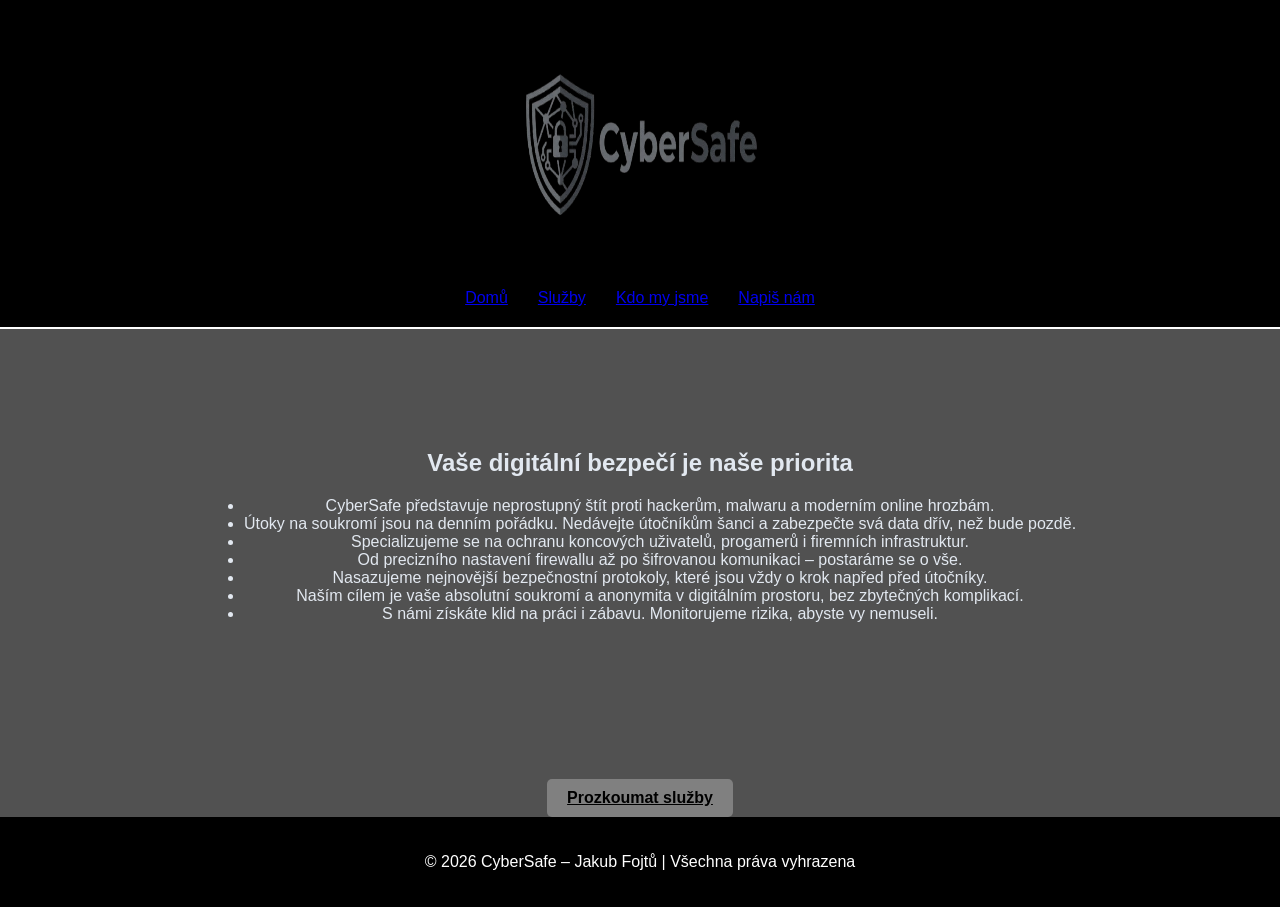
<file: web/index.html>
<!DOCTYPE html>
<html lang="cs">
<head>
    <meta charset="UTF-8">
    <meta name="viewport" content="width=device-width, initial-scale=1.0">
    <title>CyberSafe | Profi Kyberbezpečnost</title>
    <link rel="stylesheet" href="style.css">
</head>
<body>

<header>

    <a href="index.html">
        <img src="logo.png" class="logo" height="250" width="250"/>
    </a>


    <nav>
        <a href="index.html" class="btn">Domů</a>
        <a href="sluzby.html" class="btn">Služby</a>
        <a href="onas.html" class="btn">Kdo my jsme</a>
        <a href="kontakt.html" class="btn">Napiš nám</a>
    </nav>
</header>

<section class="hero">

    <h1 class="h1_svet">Vaše digitální bezpečí je naše priorita</h1>

    <ul class="text_p">
        <li>CyberSafe představuje neprostupný štít proti hackerům, malwaru a moderním online hrozbám.</li>

        <li>Útoky na soukromí jsou na denním pořádku. Nedávejte útočníkům šanci a zabezpečte svá data dřív, než bude pozdě.</li>

        <li>Specializujeme se na ochranu koncových uživatelů, progamerů i firemních infrastruktur.</li>

        <li>Od precizního nastavení firewallu až po šifrovanou komunikaci – postaráme se o vše.</li>

        <li>Nasazujeme nejnovější bezpečnostní protokoly, které jsou vždy o krok napřed před útočníky.</li>

        <li>Naším cílem je vaše absolutní soukromí a anonymita v digitálním prostoru, bez zbytečných komplikací.</li>

        <li>S námi získáte klid na práci i zábavu. Monitorujeme rizika, abyste vy nemuseli.</li>
    </ul>

</section>

<a href="sluzby.html" class="btn_sluzby">Prozkoumat služby</a>

<footer>
    <p>© 2026 CyberSafe – Jakub Fojtů | Všechna práva vyhrazena</p>
</footer>

</body>
</html>
</file>
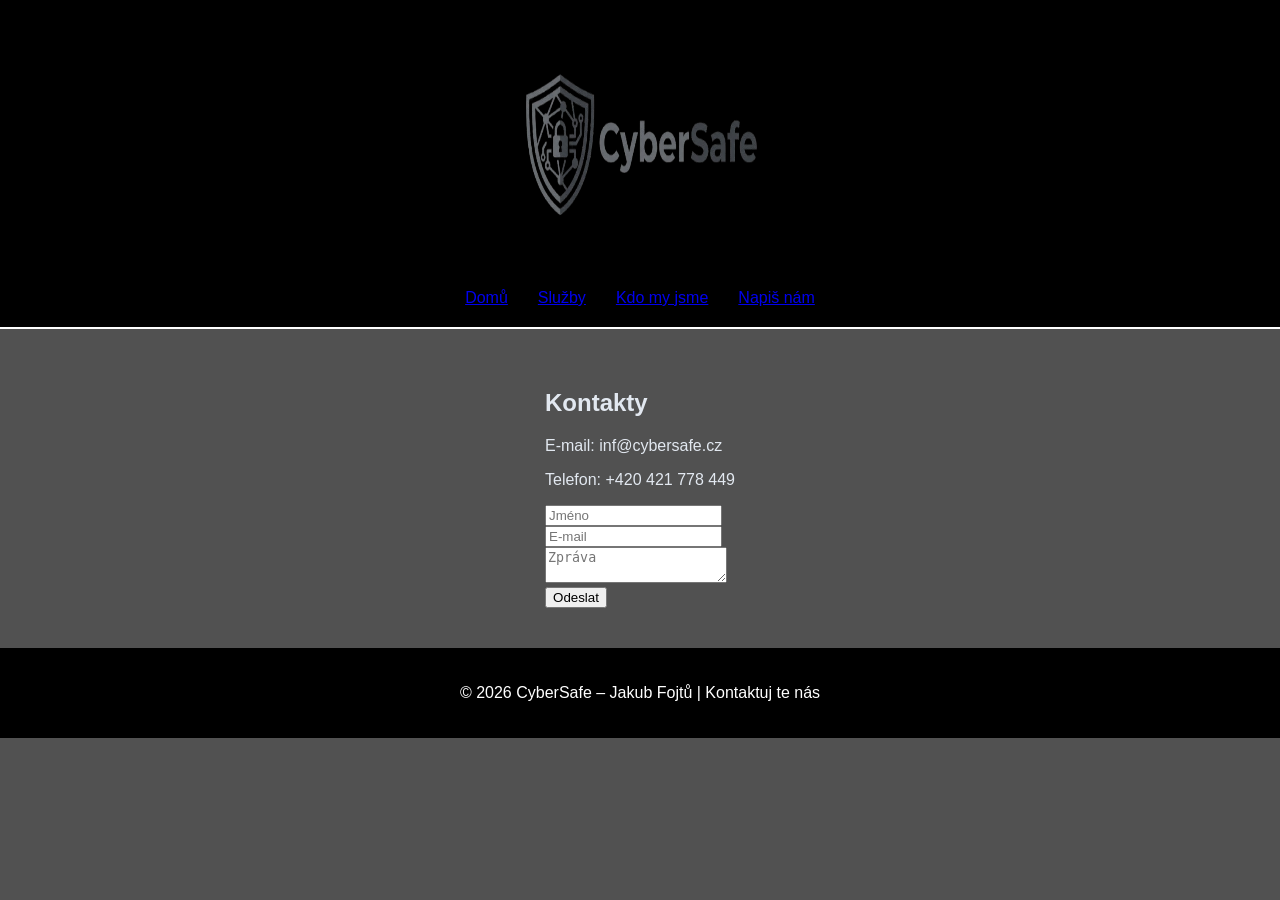
<file: web/kontakt.html>
<!DOCTYPE html>
<html lang="cs">
<head>
    <meta charset="UTF-8">
    <title>Kontakt</title>
    <link rel="stylesheet" href="style.css">
</head>
<body>

<header>

    <a href="index.html">
        <img src="logo.png" class="logo" height="250" width="250"/>
    </a>

    <nav>
        <a href="index.html" class="btn">Domů</a>
        <a href="sluzby.html" class="btn">Služby</a>
        <a href="onas.html" class="btn">Kdo my jsme</a>
        <a href="kontakt.html" class="btn">Napiš nám</a>
    </nav>
</header>

<section>
    <h1 class="h1_kontakty">Kontakty</h1>
    <p>E-mail: inf@cybersafe.cz</p>
    <p>Telefon: +420 421 778 449</p>

    <form>
        <input type="text" placeholder="Jméno"><br>
        <input type="email" placeholder="E-mail"><br>
        <textarea placeholder="Zpráva"></textarea><br>
        <button class="btn_odeslat">Odeslat</button>
    </form>

</section>

<footer class="paticka_kontakty">
    <p>© 2026 CyberSafe – Jakub Fojtů | Kontaktuj te nás</p>
</footer>

</body>
</html>
</file>
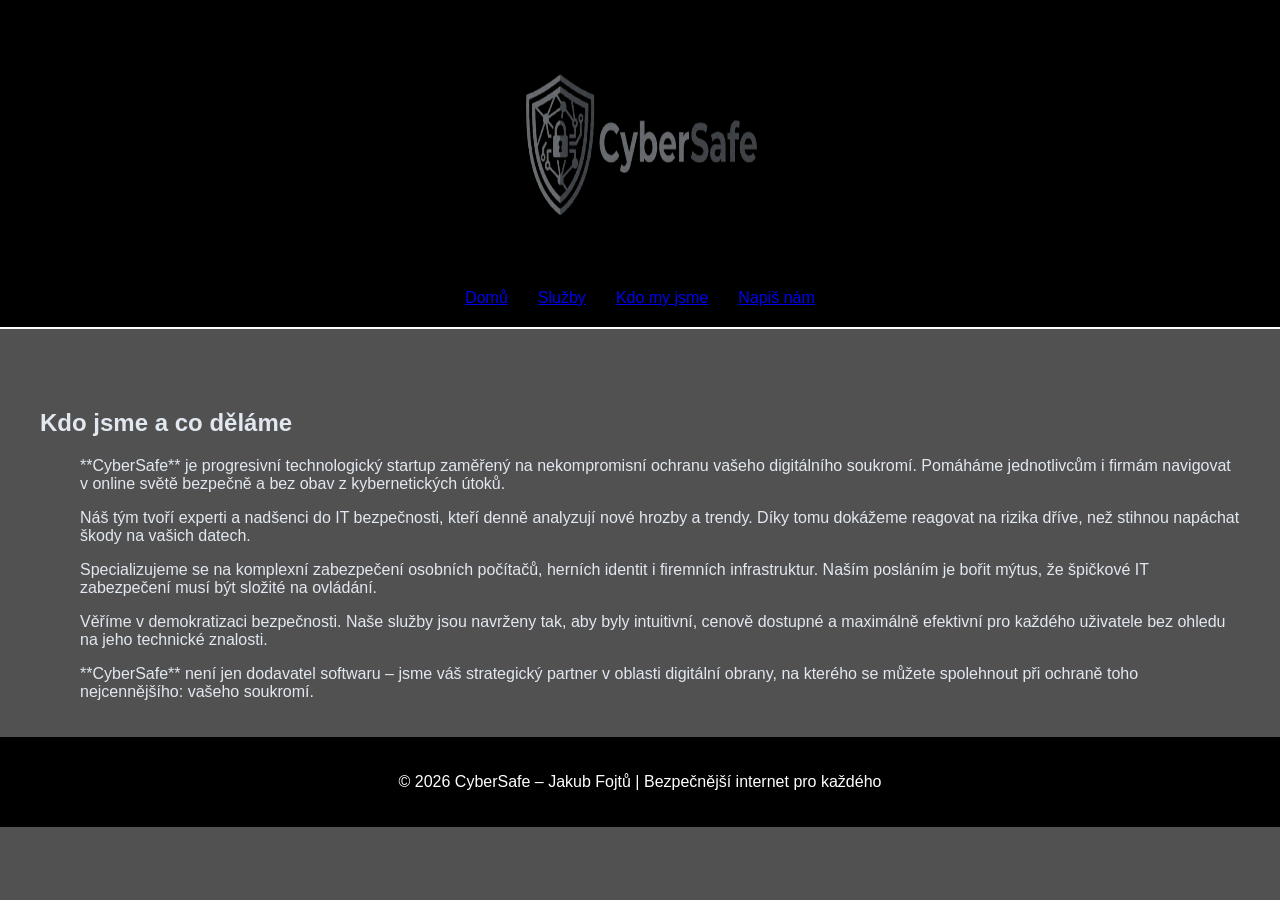
<file: web/onas.html>
<!DOCTYPE html>
<html lang="cs">
<head>
    <meta charset="UTF-8">
    <title>O nás | CyberSafe</title>
    <link rel="stylesheet" href="style.css">
</head>
<body>

<header>

    <a href="index.html">
        <img src="logo.png" class="logo" height="250" width="250"/>
    </a>

    <nav>
        <a href="index.html" class="btn">Domů</a>
        <a href="sluzby.html" class="btn">Služby</a>
        <a href="onas.html" class="btn">Kdo my jsme</a>
        <a href="kontakt.html" class="btn">Napiš nám</a>
    </nav>
</header>

<section class="sekce_onas">
    <h1 class="h1_onas">Kdo jsme a co děláme</h1>

    <ul class="ul_onas">

        <p>
            **CyberSafe** je progresivní technologický startup zaměřený na nekompromisní ochranu vašeho digitálního soukromí. Pomáháme jednotlivcům i firmám navigovat v online světě bezpečně a bez obav z kybernetických útoků.
        </p>

        <p>
            Náš tým tvoří experti a nadšenci do IT bezpečnosti, kteří denně analyzují nové hrozby a trendy. Díky tomu dokážeme reagovat na rizika dříve, než stihnou napáchat škody na vašich datech.
        </p>

        <p>
            Specializujeme se na komplexní zabezpečení osobních počítačů, herních identit i firemních infrastruktur. Naším posláním je bořit mýtus, že špičkové IT zabezpečení musí být složité na ovládání.
        </p>

        <p>
            Věříme v demokratizaci bezpečnosti. Naše služby jsou navrženy tak, aby byly intuitivní, cenově dostupné a maximálně efektivní pro každého uživatele bez ohledu na jeho technické znalosti.
        </p>

        <p>
            **CyberSafe** není jen dodavatel softwaru – jsme váš strategický partner v oblasti digitální obrany, na kterého se můžete spolehnout při ochraně toho nejcennějšího: vašeho soukromí.
        </p>
    </ul>
</section>

<footer class="paticka_onas">
    <p>© 2026 CyberSafe – Jakub Fojtů | Bezpečnější internet pro každého</p>
</footer>

</body>
</html>
</file>
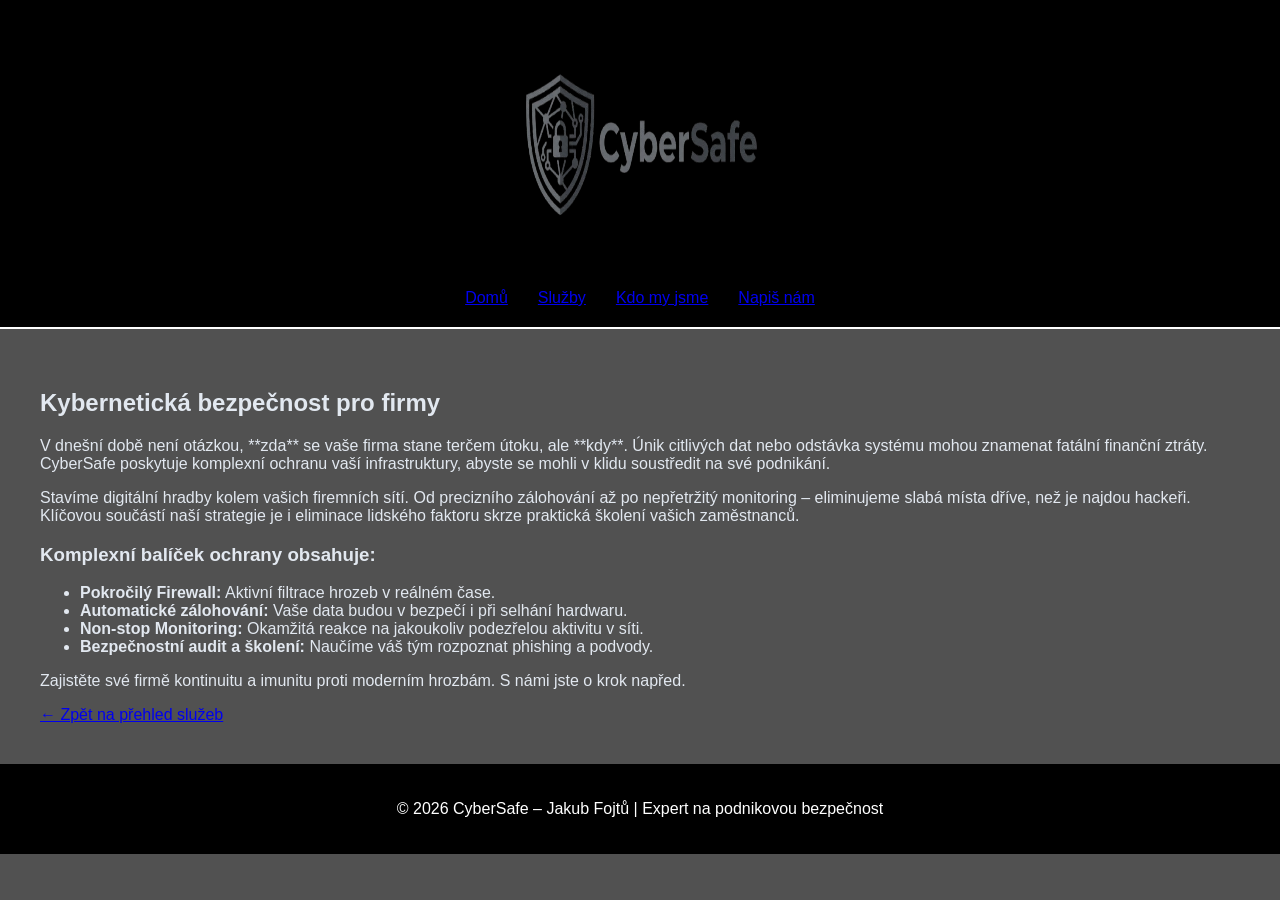
<file: web/sluzba_Firemni.html>
<!DOCTYPE html>
<html lang="cs">
<head>
    <meta charset="UTF-8">
    <meta name="viewport" content="width=device-width, initial-scale=1.0">
    <title>Firemní IT ochrana | CyberSafe – Profesionální zabezpečení</title>
    <link rel="stylesheet" href="style.css">
</head>
<body>
<header>

    <a href="index.html">
        <img src="logo.png" class="logo" height="250" width="250"/>
    </a>

    <nav>
        <a href="index.html" class="btn">Domů</a>
        <a href="sluzby.html" class="btn">Služby</a>
        <a href="onas.html" class="btn">Kdo my jsme</a>
        <a href="kontakt.html" class="btn">Napiš nám</a>
    </nav>
</header>

<section>
    <h1 class="h1_IT">Kybernetická bezpečnost pro firmy</h1>

    <p>
        V dnešní době není otázkou, **zda** se vaše firma stane terčem útoku, ale **kdy**. Únik citlivých dat nebo odstávka systému mohou znamenat fatální finanční ztráty. CyberSafe poskytuje komplexní ochranu vaší infrastruktury, abyste se mohli v klidu soustředit na své podnikání.
    </p>

    <p>
        Stavíme digitální hradby kolem vašich firemních sítí. Od precizního zálohování až po nepřetržitý monitoring – eliminujeme slabá místa dříve, než je najdou hackeři. Klíčovou součástí naší strategie je i eliminace lidského faktoru skrze praktická školení vašich zaměstnanců.
    </p>

    <h3>Komplexní balíček ochrany obsahuje:</h3>
    <ul>
        <li><strong>Pokročilý Firewall:</strong> Aktivní filtrace hrozeb v reálném čase.</li>
        <li><strong>Automatické zálohování:</strong> Vaše data budou v bezpečí i při selhání hardwaru.</li>
        <li><strong>Non-stop Monitoring:</strong> Okamžitá reakce na jakoukoliv podezřelou aktivitu v síti.</li>
        <li><strong>Bezpečnostní audit a školení:</strong> Naučíme váš tým rozpoznat phishing a podvody.</li>
    </ul>

    <p>
        Zajistěte své firmě kontinuitu a imunitu proti moderním hrozbám. S námi jste o krok napřed.
    </p>

    <a href="sluzby.html" class="btn">← Zpět na přehled služeb</a>
</section>

<footer class="paticka_sluzba3">
    <p>© 2026 CyberSafe – Jakub Fojtů | Expert na podnikovou bezpečnost</p>
</footer>

</body>
</html>
</file>
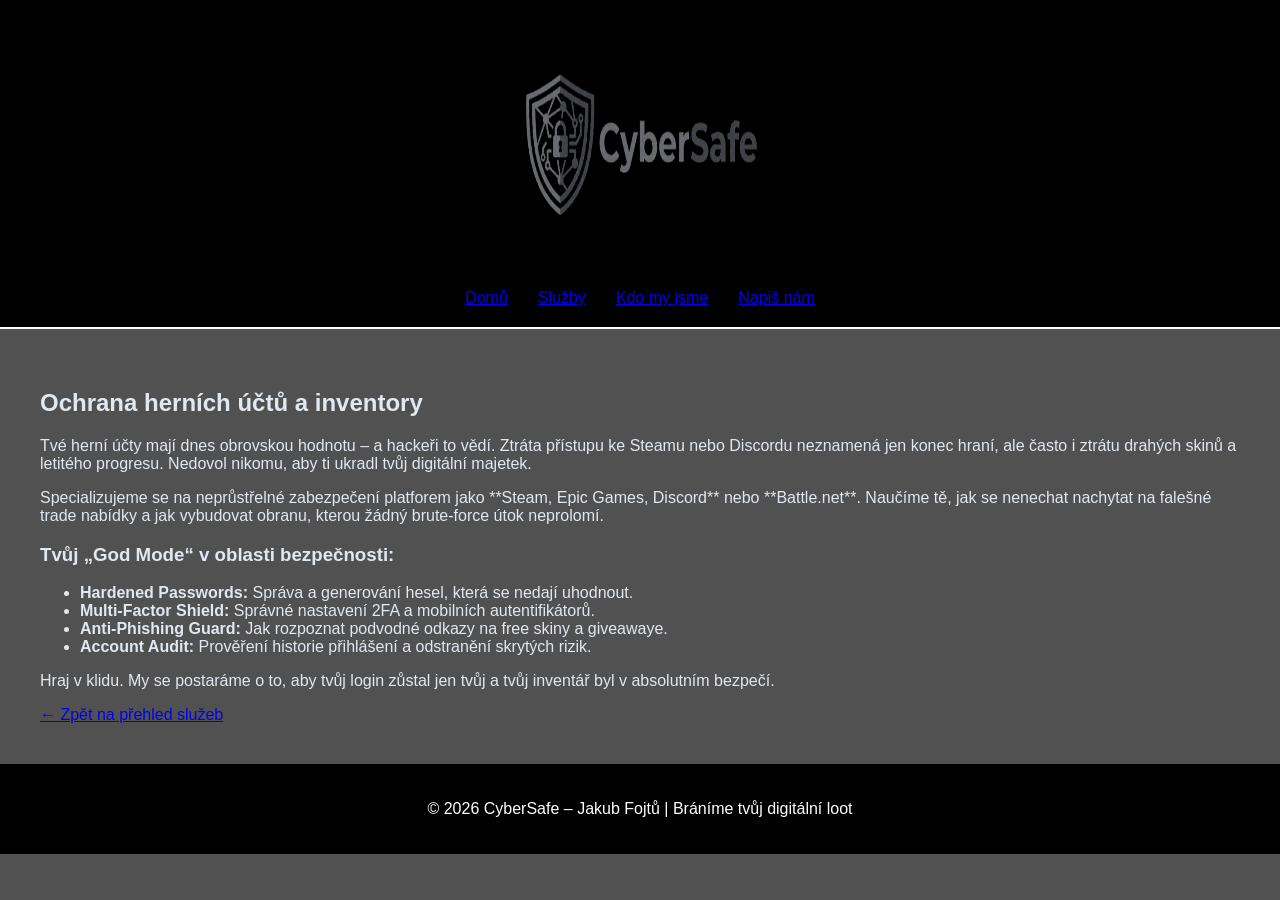
<file: web/sluzba_Ochrana.html>
<!DOCTYPE html>
<html lang="cs">
<head>
    <meta charset="UTF-8">
    <meta name="viewport" content="width=device-width, initial-scale=1.0">
    <title>Ochrana herních účtů | CyberSafe – Tvůj herní safezone</title>
    <link rel="stylesheet" href="style.css">
</head>
<body>
<header>

    <a href="index.html">
        <img src="logo.png" class="logo" height="250" width="250"/>
    </a>

    <nav>
        <a href="index.html" class="btn">Domů</a>
        <a href="sluzby.html" class="btn">Služby</a>
        <a href="onas.html" class="btn">Kdo my jsme</a>
        <a href="kontakt.html" class="btn">Napiš nám</a>
    </nav>
</header>

<section>
    <h1 class="h1_ochrana">Ochrana herních účtů a inventory</h1>

    <p>
        Tvé herní účty mají dnes obrovskou hodnotu – a hackeři to vědí. Ztráta přístupu ke Steamu nebo Discordu neznamená jen konec hraní, ale často i ztrátu drahých skinů a letitého progresu. Nedovol nikomu, aby ti ukradl tvůj digitální majetek.
    </p>

    <p>
        Specializujeme se na neprůstřelné zabezpečení platforem jako **Steam, Epic Games, Discord** nebo **Battle.net**. Naučíme tě, jak se nenechat nachytat na falešné trade nabídky a jak vybudovat obranu, kterou žádný brute-force útok neprolomí.
    </p>

    <h3>Tvůj „God Mode“ v oblasti bezpečnosti:</h3>
    <ul>
        <li><strong>Hardened Passwords:</strong> Správa a generování hesel, která se nedají uhodnout.</li>
        <li><strong>Multi-Factor Shield:</strong> Správné nastavení 2FA a mobilních autentifikátorů.</li>
        <li><strong>Anti-Phishing Guard:</strong> Jak rozpoznat podvodné odkazy na free skiny a giveawaye.</li>
        <li><strong>Account Audit:</strong> Prověření historie přihlášení a odstranění skrytých rizik.</li>
    </ul>

    <p>
        Hraj v klidu. My se postaráme o to, aby tvůj login zůstal jen tvůj a tvůj inventář byl v absolutním bezpečí.
    </p>

    <a href="sluzby.html"  class="btn">← Zpět na přehled služeb</a>
</section>

<footer class="paticka_sluzba2">
    <p>© 2026 CyberSafe – Jakub Fojtů | Bráníme tvůj digitální loot</p>
</footer>

</body>
</html>
</file>
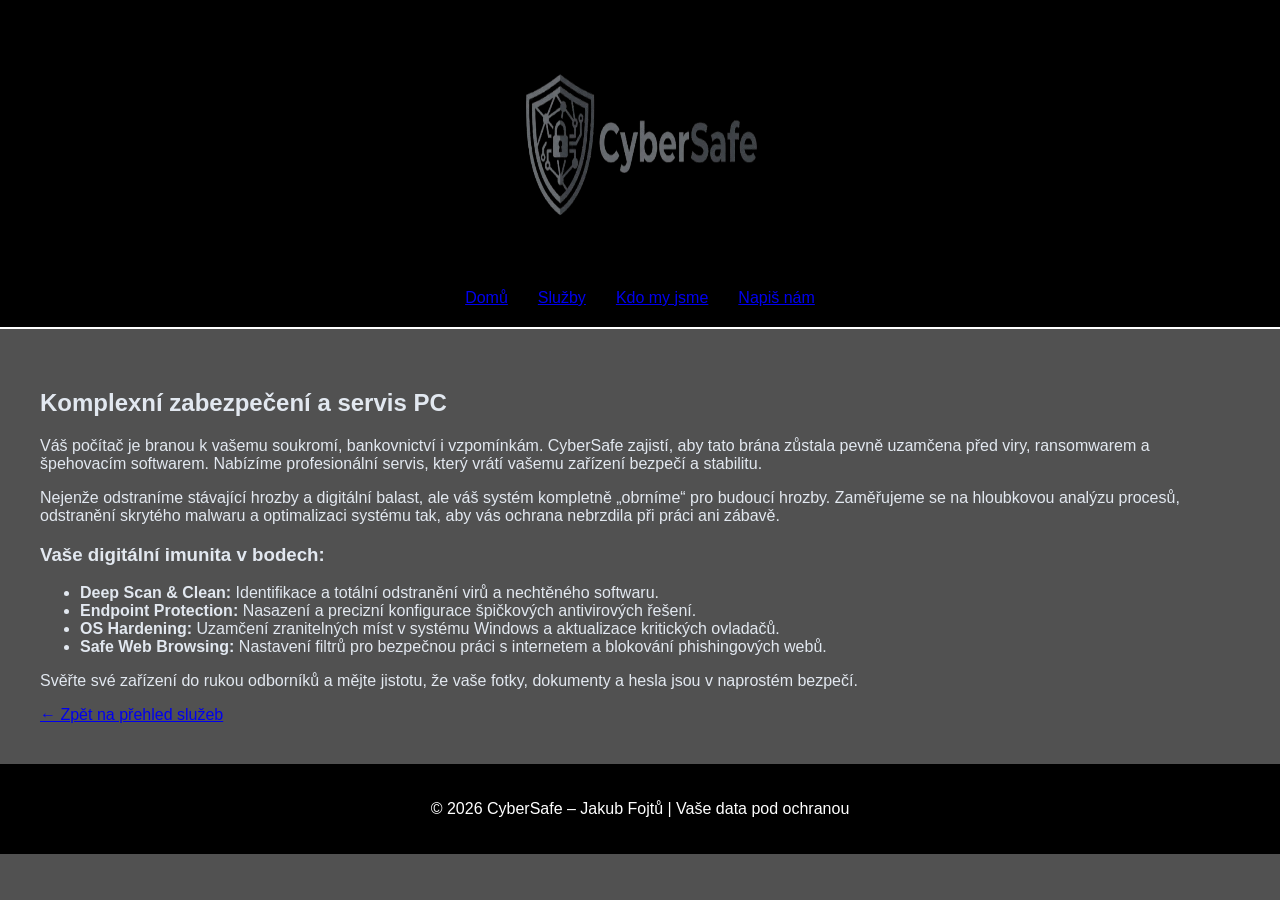
<file: web/sluzba_PC.html>
<!DOCTYPE html>
<html lang="cs">
<head>
    <meta charset="UTF-8">
    <meta name="viewport" content="width=device-width, initial-scale=1.0">
    <title>Zabezpečení a optimalizace PC | CyberSafe</title>
    <link rel="stylesheet" href="style.css">
</head>
<body>
<header>

    <a href="index.html">
        <img src="logo.png" class="logo" height="250" width="250"/>
    </a>

    <nav>
        <a href="index.html" class="btn">Domů</a>
        <a href="sluzby.html" class="btn">Služby</a>
        <a href="onas.html" class="btn">Kdo my jsme</a>
        <a href="kontakt.html" class="btn">Napiš nám</a>
    </nav>
</header>

<section>
    <h1 class="h1_PC">Komplexní zabezpečení a servis PC</h1>

    <p>
        Váš počítač je branou k vašemu soukromí, bankovnictví i vzpomínkám. CyberSafe zajistí, aby tato brána zůstala pevně uzamčena před viry, ransomwarem a špehovacím softwarem. Nabízíme profesionální servis, který vrátí vašemu zařízení bezpečí a stabilitu.
    </p>

    <p>
        Nejenže odstraníme stávající hrozby a digitální balast, ale váš systém kompletně „obrníme“ pro budoucí hrozby. Zaměřujeme se na hloubkovou analýzu procesů, odstranění skrytého malwaru a optimalizaci systému tak, aby vás ochrana nebrzdila při práci ani zábavě.
    </p>

    <h3>Vaše digitální imunita v bodech:</h3>
    <ul>
        <li><strong>Deep Scan & Clean:</strong> Identifikace a totální odstranění virů a nechtěného softwaru.</li>
        <li><strong>Endpoint Protection:</strong> Nasazení a precizní konfigurace špičkových antivirových řešení.</li>
        <li><strong>OS Hardening:</strong> Uzamčení zranitelných míst v systému Windows a aktualizace kritických ovladačů.</li>
        <li><strong>Safe Web Browsing:</strong> Nastavení filtrů pro bezpečnou práci s internetem a blokování phishingových webů.</li>
    </ul>

    <p>
        Svěřte své zařízení do rukou odborníků a mějte jistotu, že vaše fotky, dokumenty a hesla jsou v naprostém bezpečí.
    </p>

    <a href="sluzby.html"  class="btn">← Zpět na přehled služeb</a>
</section>

<footer class="paticka_sluzba1">
    <p>© 2026 CyberSafe – Jakub Fojtů | Vaše data pod ochranou</p>
</footer>

</body>
</html>
</file>
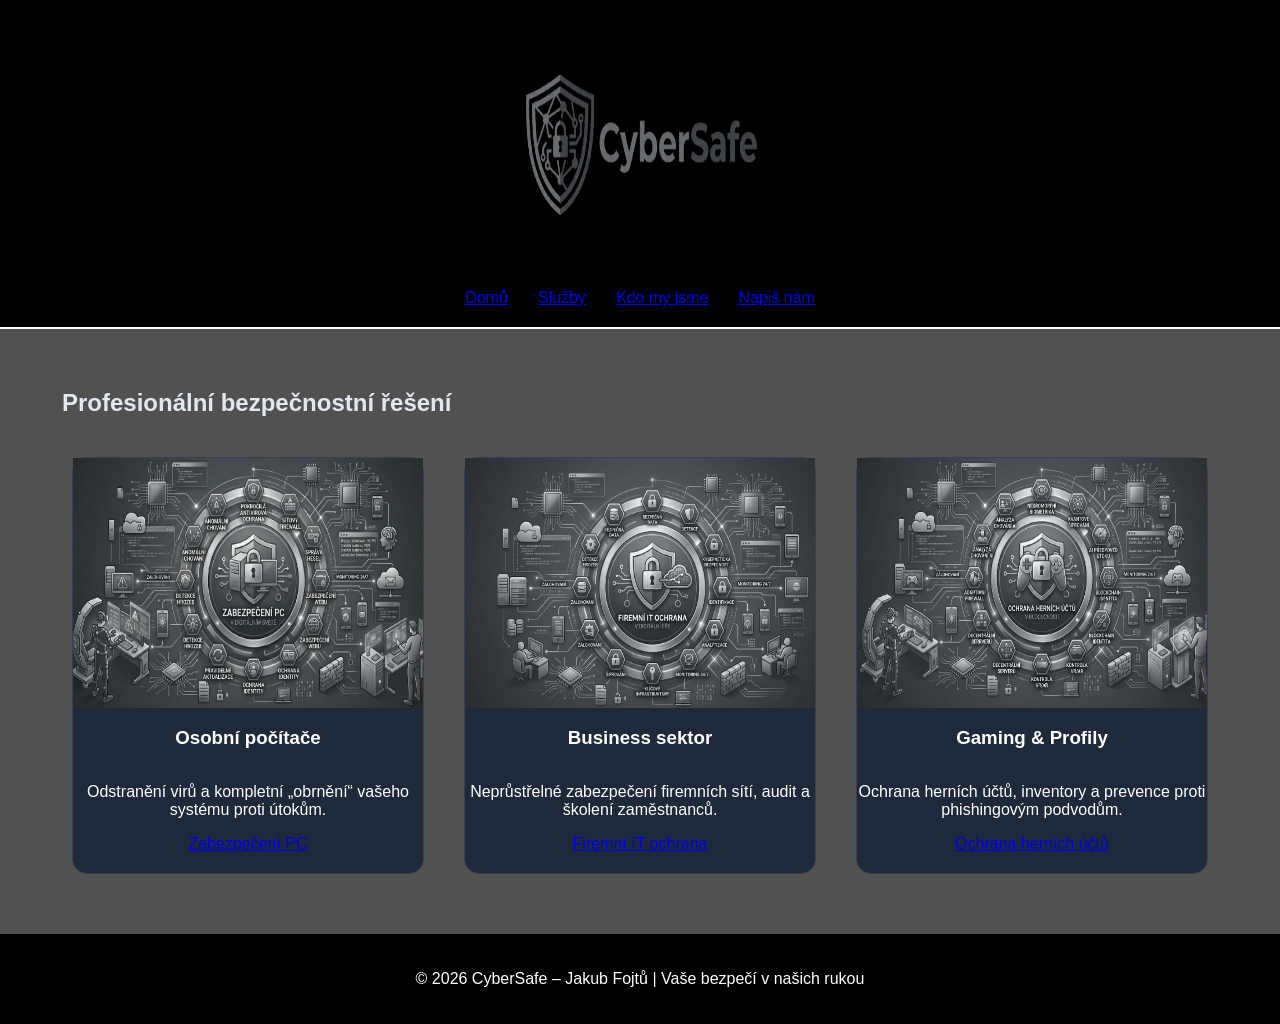
<file: web/sluzby.html>
<!DOCTYPE html>
<html lang="cs">
<head>
    <meta charset="UTF-8">
    <title>Naše služby | CyberSafe</title>
    <link rel="stylesheet" href="style.css">
</head>
<body>

<header>

    <a href="index.html">
        <img src="logo.png" class="logo" height="250" width="250"/>
    </a>

    <nav>
        <a href="index.html" class="btn">Domů</a>
        <a href="sluzby.html" class="btn">Služby</a>
        <a href="onas.html" class="btn">Kdo my jsme</a>
        <a href="kontakt.html" class="btn">Napiš nám</a>
    </nav>
</header>

<section>
    <h1 class="h1_sluzby">Profesionální bezpečnostní řešení</h1>


    <div class="sluzby-kontejner">
        <div class="sluzba-karta">
            <img src="zabezpeceni_pc.png" height="686" width="1248"/>
            <h3>Osobní počítače</h3>
            <p>Odstranění virů a kompletní „obrnění“ vašeho systému proti útokům.</p>
            <a href="sluzba_PC.html" class="btn">Zabezpečení PC</a>
        </div>

        <div class="sluzba-karta">
            <img src="ochrana_firem.png" height="709" width="1208"/>
            <h3>Business sektor</h3>
            <p>Neprůstřelné zabezpečení firemních sítí, audit a školení zaměstnanců.</p>
            <a href="sluzba_Firemni.html" class="btn">Firemní IT ochrana</a>
        </div>

        <div class="sluzba-karta">
            <img src="ochrana_hernich_pc.png" height="706" width="1259"/>
            <h3>Gaming & Profily</h3>
            <p>Ochrana herních účtů, inventory a prevence proti phishingovým podvodům.</p>
            <a href="sluzba_Ochrana.html" class="btn">Ochrana herních účtů</a>
        </div>
    </div>


</section>

<footer class="paticka_sluzby">
    <p>© 2026 CyberSafe – Jakub Fojtů | Vaše bezpečí v našich rukou</p>
</footer>

</body>
</html>
</file>
<file: web/style.css>
body {
    margin: 0;
    font-family: Arial, sans-serif;
    background: #515151;
    color: #e2e8f0;
    min-height: 100%;
    display: flex;
    flex-direction: column;
    height: 100%;



}




header {
    display: flex;
    flex-direction: column;
    align-items: center;
    padding: 20px 0;
    background: #000000;
    border-bottom: 2px solid #ffffff;
}


.logo {
    margin: 0;
    margin-bottom: 15px;
}


nav {
    display: flex;
    justify-content: center;
    gap: 30px;
}

nav a {
    margin: 0;
}

.hero {
    text-align: center;
    padding: 100px 20px;
}

section {
    padding: 40px;
    max-width: 1200px;
    margin: 0 auto;
}

.sekce_onas {
    padding-top: 80px;
    padding-bottom: 20px;
}

.text_onas {
    margin-top: 20px;
}

.h1_onas {
    margin-top: 0;
}


.sluzby-kontejner {
    display: flex;
    justify-content: center;
    gap: 40px;
    padding: 20px 10px;
    flex-wrap: wrap;
}

.sluzba-karta {
    background: #1e293b;
    border: 1px solid #334155;
    border-radius: 15px;
    text-align: center;
    width: 350px;
    padding-bottom: 20px;
    color: white;

    display: flex;
    flex-direction: column;
    justify-content: space-between;
}

.sluzba-karta img
{
    width: 100%; height: 250px;
}

.btn_sluzby {
    display: block;
    padding: 10px 20px;
    background-color: #808080;
    color: #000000;
    border-radius: 5px;
    font-weight: bold;
    margin-top: 40px;
    margin-right: auto;
    margin-bottom: 0;
    margin-left: auto;
}


form {
    width: 100%;
    max-width: 400px;
}


footer,
.paticka_onas,
.paticka_sluzba3,
.paticka_kontakty {
    text-align: center;
    padding: 20px;
    background: #000000;
    color: #ffffff;
    margin-top: auto;
}


@media (max-width: 768px) {

    header {
        flex-direction: column;
        gap: 10px;
    }

    nav {
        flex-direction: column;
    }

    section {
        padding: 20px;
    }

    .sluzby-kontejner {
        flex-direction: column;
        align-items: center;
    }

    .sluzba-karta {
        width: 90%;
        max-width: 300px;
    }

    .btn_sluzby {
        margin: 20px auto;
    }
}
</file>
